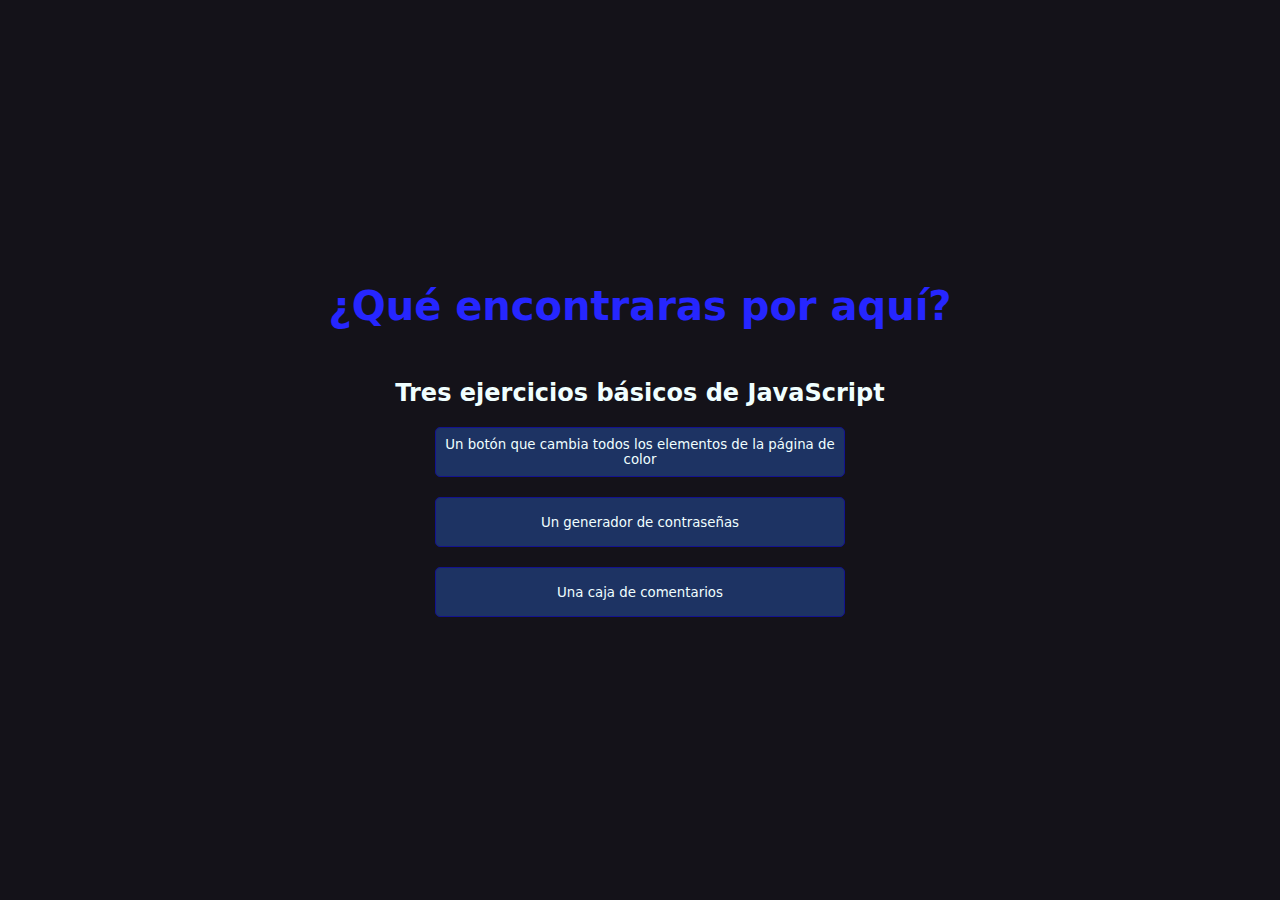
<file: index.html>
<!DOCTYPE html>
<html lang="en">
<head>
    <meta charset="UTF-8">
    <meta name="viewport" content="width=device-width, initial-scale=1.0">
    <title>sergio.haase.mx</title>
    <link rel="stylesheet" href="./styles.css">
</head>
<body>
    <main>
        <h1>¿Qué encontraras por aquí?</h1>
        <div id="buttons-container">
            <h2>Tres ejercicios básicos de JavaScript</h2>
            <button type="button" id="color-ex">
                Un botón que cambia todos los elementos de la página de color
            </button>
            <button type="button" id="password-ex">
                Un generador de contraseñas
            </button>
            <button type="button" id="comment-ex">
                Una caja de comentarios
            </button>
        </div>
    </main>
    <script src="./index.js"></script>
</body>
</html>
</file>
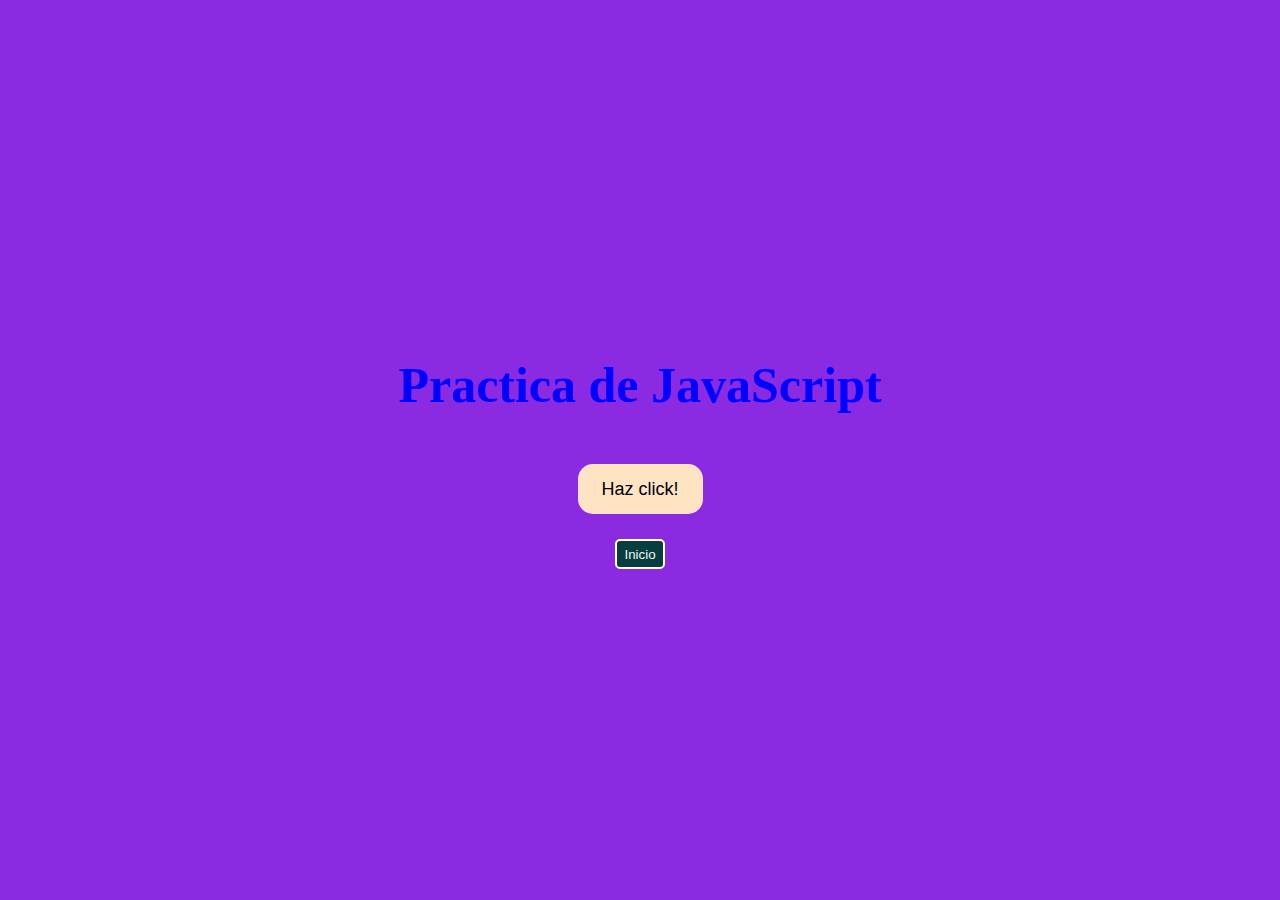
<file: Cambio-de-color/practica.html>
<!DOCTYPE html>
<html lang="en">
<head>
    <meta charset="UTF-8">
    <meta name="viewport" content="width=device-width, initial-scale=1.0">
    <title>Background Check</title>
    <link rel="stylesheet" href="practica.css">
</head>
<body id="color1">

    <div class="cnt">
        <h1 id="titulo" class="color2">Practica de JavaScript </h1>
    </div>
    <div class="cnt">
        <button id="boton" class="color3">Haz click!</button>
    </div>
    <header>
        <button type="button" id="inicio">Inicio</button>
    </header>
    <script src="./practica.js"></script>
</body>
</html>
</file>
<file: styles.css>
*{
    box-sizing: border-box;
    padding: 0;
    margin: 0;
    font-family: system-ui, -apple-system, BlinkMacSystemFont, 'Segoe UI', Roboto, Oxygen, Ubuntu, Cantarell, 'Open Sans', 'Helvetica Neue', sans-serif;
}

body{
    display: flex;
    justify-content: center;
    align-items: center;
    flex-direction: column;
    width: 100vw;
    height: 100vh;
    color: #2626ff;
    background-color: rgb(20 18 25);
}

main {
    display: flex;
    justify-content: center;
    align-items: center;
    flex-direction: column;
    width: 80%;
    height: 500px;
}

main h1{
    font-size: 40px;
    margin-bottom: 50px;

}

#buttons-container{
    display: flex;
    flex-direction: column;
    align-items: center;
    color: azure;
    width: 80%;
}

#buttons-container button{
    height: 50px;
    width: 50%;
    padding: 1%;
    margin-top: 20px;
    border-radius: 5px;
    border: solid rgb(19 18 142) 1px;
    background-color: rgba(35, 73, 149, 0.595);
    cursor: pointer;
    color: azure;
}

#buttons-container button:hover{
    background-color: rgba(35, 73, 149, 0.305);
    border: solid rgb(19 18 142) 4px;
}
</file>
<file: Cambio-de-color/practica.css>
*{
    box-sizing: border-box;
    padding: 0;
    margin: 0;
}

body{
    display: flex;
    flex-direction: column;
    justify-content: center;
    align-items: center;
    height: 100vh;
    width: 100vw;
    background-color: blueviolet;
}

.cnt{
    margin: 25px;
    width: 100vw;
    display: flex;
    justify-content: center;
    align-items: center;
}

#titulo{
    font-size: 50px;
    color: blue;
    text-align: center;
}

#boton{
    font-size: large;
    color: black;
    width: 125px;
    height: 50px;
    border-radius: 15px;
    border: black;
    cursor: pointer;
    background-color: bisque;
}

#inicio {
    width: 50px;
    height: 30px;
    color: whitesmoke;
    background-color: rgb(6, 62, 62);
    border: solid white 2px;
    padding: 1%;
    border-radius: 5px;
    cursor: pointer;
}

#inicio:hover {
    background-color: rgba(6, 62, 62, 0.744);
}
</file>
